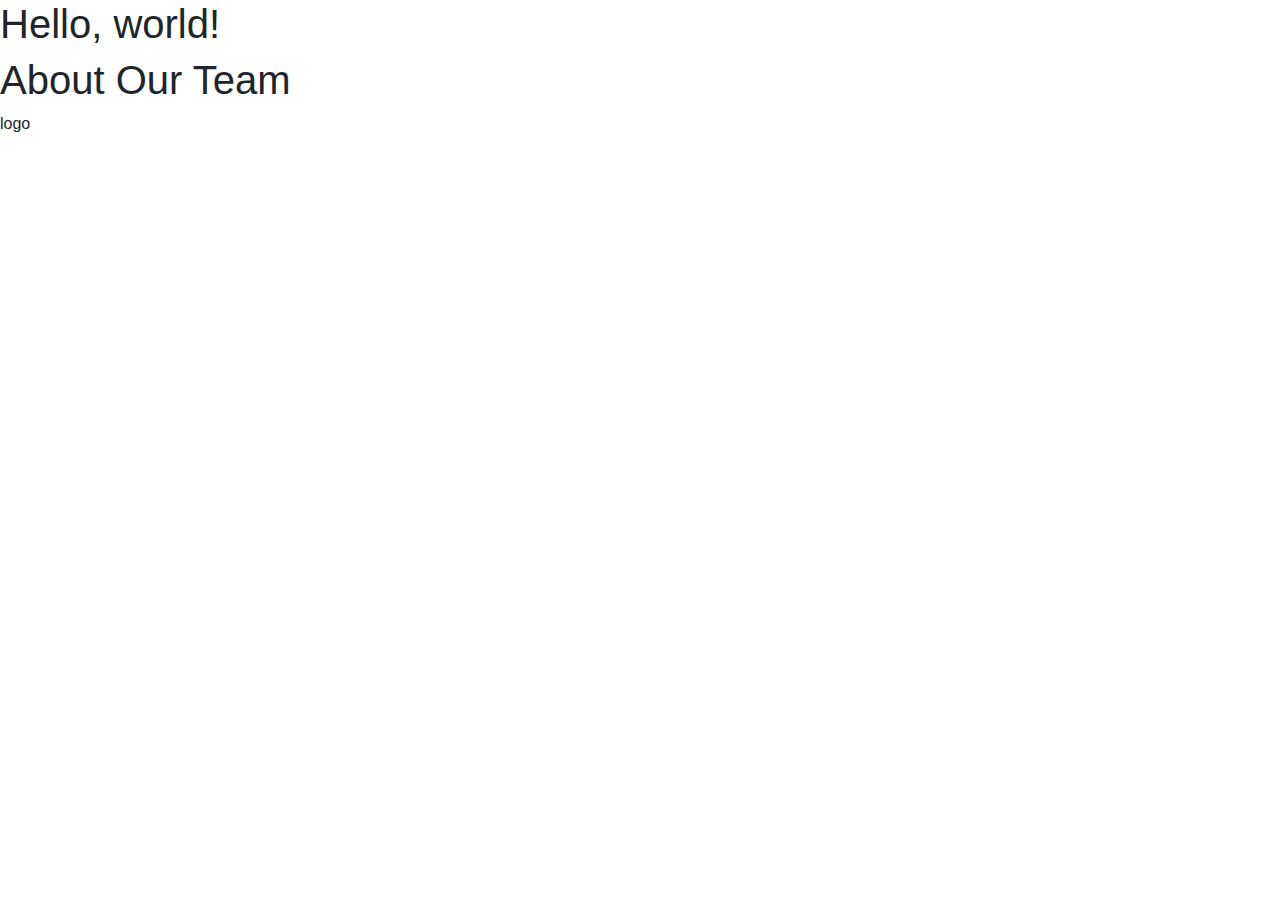
<file: test.html>
<!doctype html>
<html lang="en">
  <head>
    <!-- Required meta tags -->
    <meta charset="utf-8">
    <meta name="viewport" content="width=device-width, initial-scale=1, shrink-to-fit=no">

    <!-- Bootstrap CSS -->
    <link rel="stylesheet" href="https://cdn.jsdelivr.net/npm/bootstrap@4.5.3/dist/css/bootstrap.min.css" integrity="sha384-TX8t27EcRE3e/ihU7zmQxVncDAy5uIKz4rEkgIXeMed4M0jlfIDPvg6uqKI2xXr2" crossorigin="anonymous">
  </head>
  <body>
    <h1>Hello, world!</h1>
    <link rel="stylesheet" href="https://stackpath.bootstrapcdn.com/bootstrap/4.3.1/css/bootstrap.min.css" integrity="sha384-ggOyR0iXCbMQv3Xipma34MD+dH/1fQ784/j6cY/iJTQUOhcWr7x9JvoRxT2MZw1T" crossorigin="anonymous">
    <meta charset="UTF-8">
    <meta name="viewport" content="width=device-width, initial-scale=1.0">
    <title>Document</title>
<body> <h1>About Our Team</h1>
    <h3</h3>logo</h3> 
    <script src="https://code.jquery.com/jquery-3.3.1.slim.min.js" integrity="sha384-q8i/X+965DzO0rT7abK41JStQIAqVgRVzpbzo5smXKp4YfRvH+8abtTE1Pi6jizo" crossorigin="anonymous"></script>
    <script src="https://cdnjs.cloudflare.com/ajax/libs/popper.js/1.14.7/umd/popper.min.js" integrity="sha384-UO2eT0CpHqdSJQ6hJty5KVphtPhzWj9WO1clHTMGa3JDZwrnQq4sF86dIHNDz0W1" crossorigin="anonymous"></script>
    <script src="https://stackpath.bootstrapcdn.com/bootstrap/4.3.1/js/bootstrap.min.js" integrity="sha384-JjSmVgyd0p3pXB1rRibZUAYoIIy6OrQ6VrjIEaFf/nJGzIxFDsf4x0xIM+B07jRM" crossorigin="anonymous">
    <nav class="navbar navbar-expand-lg navbar-light bg-light">
  <a class="navbar-brand" href="#">Navbar</a>
  <button class="navbar-toggler" type="button" data-toggle="collapse" data-target="#navbarNav" aria-controls="navbarNav" aria-expanded="false" aria-label="Toggle navigation">
    <span class="navbar-toggler-icon"></span>
  </button>
  <div class="collapse navbar-collapse" id="navbarNav">
    <ul class="navbar-nav">
      <li class="nav-item active">
        <a class="nav-link" href="#">Contact Us <span class="sr-only">(current)</span></a>
      </li>
      <li class="nav-item">
        <a class="nav-link disabled" href="#" tabindex="-1" aria-disabled="true">Disabled</a>
      </li>
    </ul>
  </div>
</nav>

    <!-- Optional JavaScript; choose one of the two! -->

    <!-- Option 1: jQuery and Bootstrap Bundle (includes Popper) -->
    <script src="https://code.jquery.com/jquery-3.5.1.slim.min.js" integrity="sha384-DfXdz2htPH0lsSSs5nCTpuj/zy4C+OGpamoFVy38MVBnE+IbbVYUew+OrCXaRkfj" crossorigin="anonymous"></script>
    <script src="https://cdn.jsdelivr.net/npm/bootstrap@4.5.3/dist/js/bootstrap.bundle.min.js" integrity="sha384-ho+j7jyWK8fNQe+A12Hb8AhRq26LrZ/JpcUGGOn+Y7RsweNrtN/tE3MoK7ZeZDyx" crossorigin="anonymous"></script>

    <!-- Option 2: jQuery, Popper.js, and Bootstrap JS
    <script src="https://code.jquery.com/jquery-3.5.1.slim.min.js" integrity="sha384-DfXdz2htPH0lsSSs5nCTpuj/zy4C+OGpamoFVy38MVBnE+IbbVYUew+OrCXaRkfj" crossorigin="anonymous"></script>
    <script src="https://cdn.jsdelivr.net/npm/popper.js@1.16.1/dist/umd/popper.min.js" integrity="sha384-9/reFTGAW83EW2RDu2S0VKaIzap3H66lZH81PoYlFhbGU+6BZp6G7niu735Sk7lN" crossorigin="anonymous"></script>
    <script src="https://cdn.jsdelivr.net/npm/bootstrap@4.5.3/dist/js/bootstrap.min.js" integrity="sha384-w1Q4orYjBQndcko6MimVbzY0tgp4pWB4lZ7lr30WKz0vr/aWKhXdBNmNb5D92v7s" crossorigin="anonymous"></script>
    -->
  </body>
</html>
</file>
